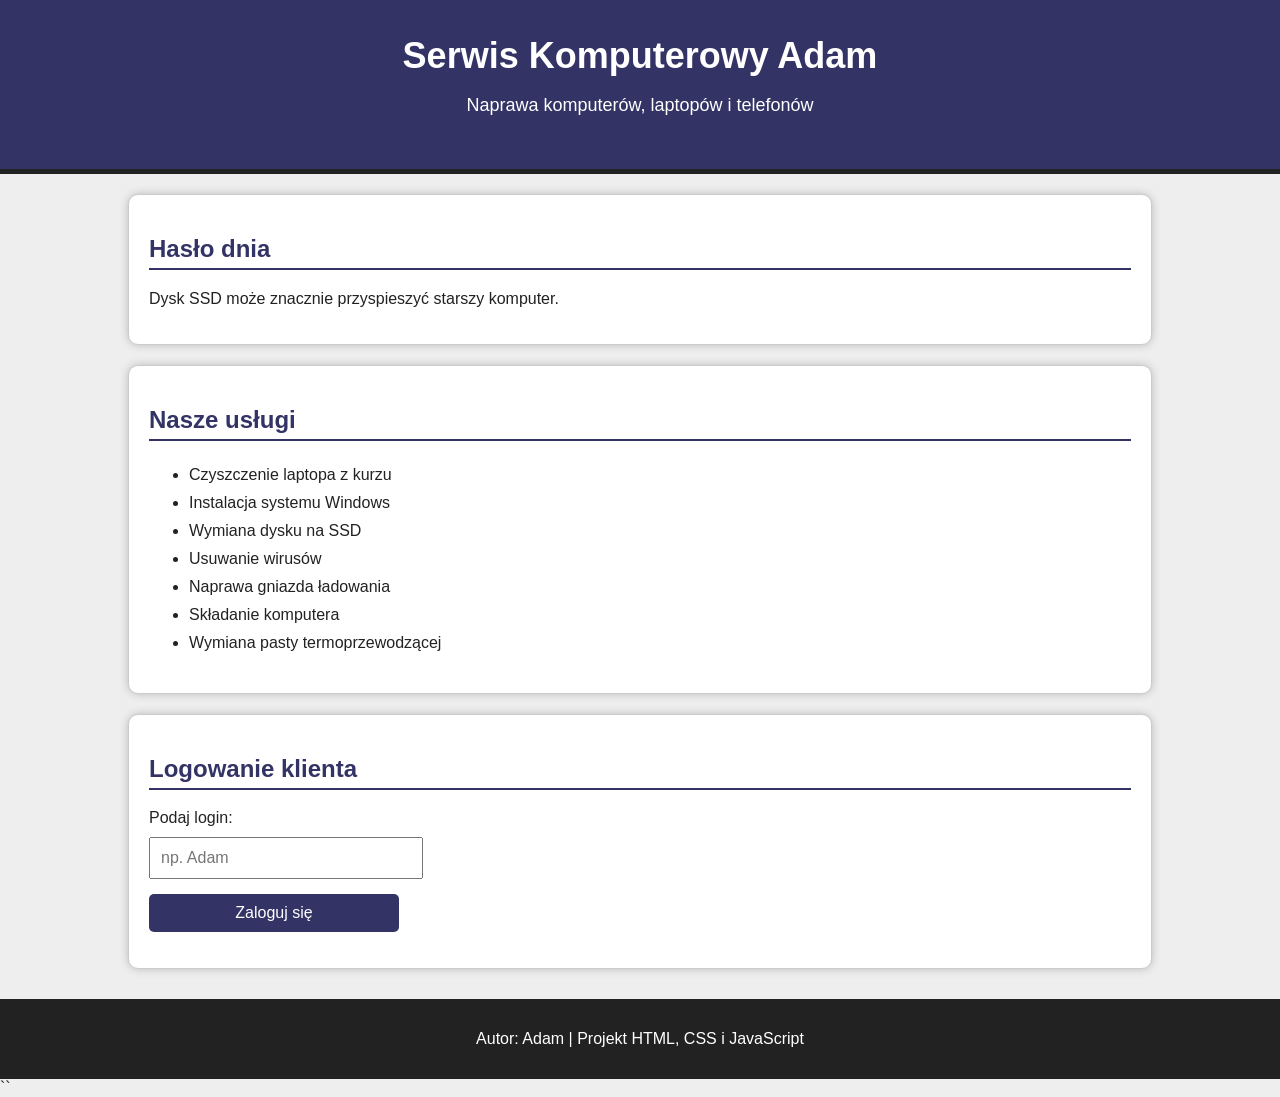
<file: index.html>
<!DOCTYPE html>
<html lang="pl">
<head>
    <meta charset="UTF-8">
    <title>Serwis Komputerowy Adam</title>
    <link rel="stylesheet" href="style.css">
</head>
<body onload="startStrony()">

    <header id="naglowek">
        <h1>Serwis Komputerowy Adam</h1>
        <p>Naprawa komputerów, laptopów i telefonów</p>
    </header>

<body onload="startStrony()">


    <main>

        <section class="blok">
            <h2>Hasło dnia</h2>
            <p id="hasloDnia"></p>
        </section>

        <section class="blok">
            <h2>Nasze usługi</h2>
            <ul id="listaUslug"></ul>
        </section>

        <section class="blok">
            <h2>Logowanie klienta</h2>

            <label>Podaj login:</label>
            <input type="text" id="login" placeholder="np. Adam">

            <button onclick="zaloguj()">Zaloguj się</button>

            <p id="komunikatLogowania"></p>
        </section>

        <section class="blok" id="formularzWizyty">
            <h2>Umów wizytę</h2>

            <label>Wybierz usługę:</label>
            <select id="wyborUslugi"></select>

            <label>Wybierz datę wizyty:</label>
            <input type="date" id="dataWizyty">

            <button onclick="umowWizyte()">Umów wizytę</button>

            <p id="komunikatWizyty"></p>
        </section>

    </main>

    <footer>
        <p>Autor: Adam | Projekt HTML, CSS i JavaScript</p>
    </footer>

    <script>
        var uslugi = [
            "Czyszczenie laptopa z kurzu",
            "Instalacja systemu Windows",
            "Wymiana dysku na SSD",
            "Usuwanie wirusów",
            "Naprawa gniazda ładowania",
            "Składanie komputera",
            "Wymiana pasty termoprzewodzącej"
        ];

        var hasla = [
            "Komputer działa najlepiej, gdy jest regularnie czyszczony.",
            "Dysk SSD może znacznie przyspieszyć starszy komputer.",
            "Nie warto odkładać kopii zapasowej na później.",
            "Aktualny antywirus to podstawa bezpieczeństwa.",
            "Dobra diagnoza to połowa naprawy."
        ];

        function startStrony() {
            ustawLosowyKolor();
            pokazUslugi();
            pokazHasloDnia();

            document.getElementById("formularzWizyty").style.display = "none";
        }

        function ustawLosowyKolor() {
            var kolory = ["#2c3e50", "#006666", "#663333", "#336633", "#333366"];
            var losowyNumer = Math.floor(Math.random() * kolory.length);

            document.getElementById("naglowek").style.backgroundColor = kolory[losowyNumer];
        }

        function pokazUslugi() {
            var lista = document.getElementById("listaUslug");
            var select = document.getElementById("wyborUslugi");

            for (var i = 0; i < uslugi.length; i++) {
                var punkt = document.createElement("li");
                punkt.innerHTML = uslugi[i];
                lista.appendChild(punkt);

                var opcja = document.createElement("option");
                opcja.innerHTML = uslugi[i];
                opcja.value = uslugi[i];
                select.appendChild(opcja);
            }
        }

        function pokazHasloDnia() {
            var numer = Math.floor(Math.random() * hasla.length);
            document.getElementById("hasloDnia").innerHTML = hasla[numer];
        }

        function zaloguj() {
            var login = document.getElementById("login").value;
            var komunikat = document.getElementById("komunikatLogowania");

            if (login == "") {
                komunikat.style.color = "red";
                komunikat.innerHTML = "Uzupełnij poprawnie formularz logowania.";
            } else {
                komunikat.style.color = "green";
                komunikat.innerHTML = "Witaj " + login + "! Możesz teraz umówić wizytę.";

                document.getElementById("formularzWizyty").style.display = "block";
            }
        }

        function umowWizyte() {
            var usluga = document.getElementById("wyborUslugi").value;
            var data = document.getElementById("dataWizyty").value;
            var komunikat = document.getElementById("komunikatWizyty");

            if (data == "") {
                komunikat.style.color = "red";
                komunikat.innerHTML = "Wybierz datę wizyty.";
            } else {
                komunikat.style.color = "green";
                komunikat.innerHTML = "Umówiono wizytę na dzień " + data + ". Wybrana usługa: " + usluga + ".";
            }
        }
    </script>

</body>
</html>
``
</file>
<file: style.css>
body {
    margin: 0;
    font-family: Arial, sans-serif;
    background-color: #eeeeee;
    color: #222222;
}

header {
    color: white;
    text-align: center;
    padding: 35px;
    border-bottom: 5px solid #222222;
}

header h1 {
    margin: 0;
    font-size: 36px;
}

header p {
    font-size: 18px;
}

main {
    width: 80%;
    margin: 20px auto;
}

.blok {
    background-color: white;
    padding: 20px;
    margin-bottom: 20px;
    border: 1px solid #cccccc;
    border-radius: 10px;
    box-shadow: 0 0 8px #bbbbbb;
}

h2 {
    color: #333366;
    border-bottom: 2px solid #333366;
    padding-bottom: 5px;
}

ul {
    line-height: 28px;
}

input, select, button {
    display: block;
    margin-top: 10px;
    margin-bottom: 15px;
    padding: 10px;
    width: 250px;
    font-size: 16px;
}

button {
    background-color: #333366;
    color: white;
    border: none;
    cursor: pointer;
    border-radius: 5px;
}

button:hover {
    background-color: #555599;
}

#komunikatLogowania {
    font-weight: bold;
}

#komunikatWizyty {
    font-weight: bold;
}

footer {
    background-color: #222222;
    color: white;
    text-align: center;
    padding: 15px;
    margin-top: 30px;
}
</file>
